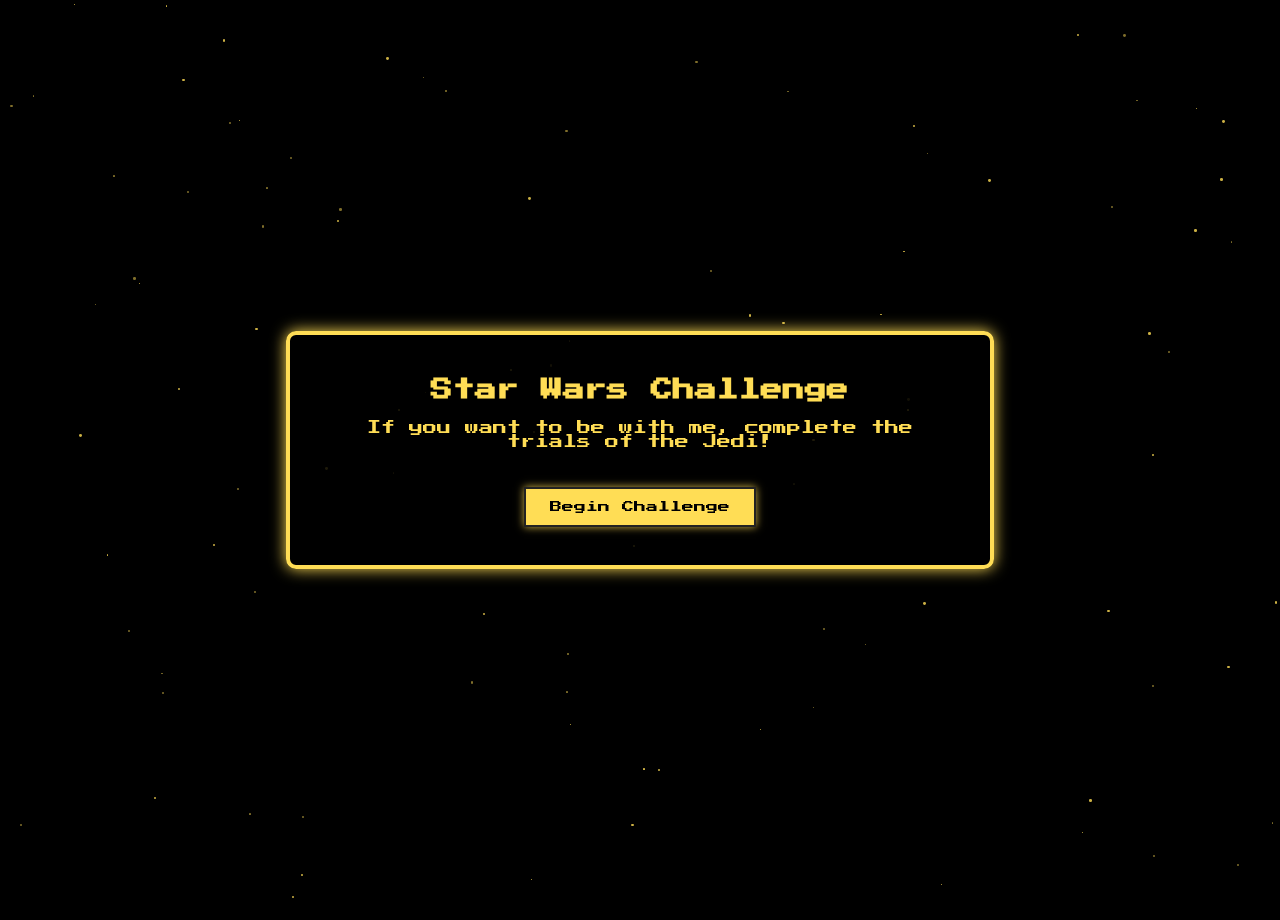
<file: ask/index.html>
<!DOCTYPE html>
<html lang="en">
<head>
  <meta charset="UTF-8" />
  <meta name="viewport" content="width=device-width, initial-scale=1" />
  <title>Star Wars Challenge — Will you be my Padawan?</title>
  <link href="https://fonts.googleapis.com/css2?family=Press+Start+2P&display=swap" rel="stylesheet" />
  <link rel="stylesheet" href="style.css" />
</head>
<body>
  <div class="page-container">
    <div class="container">
      <h1>Star Wars Challenge</h1>
      <p>If you want to be with me, complete the trials of the Jedi!</p>
      <a href="reflex.html" class="btn">Begin Challenge</a>
    </div>
  </div>

  <div class="stars"></div>

  <script src="index.js"></script>
</body>
</html>
</file>
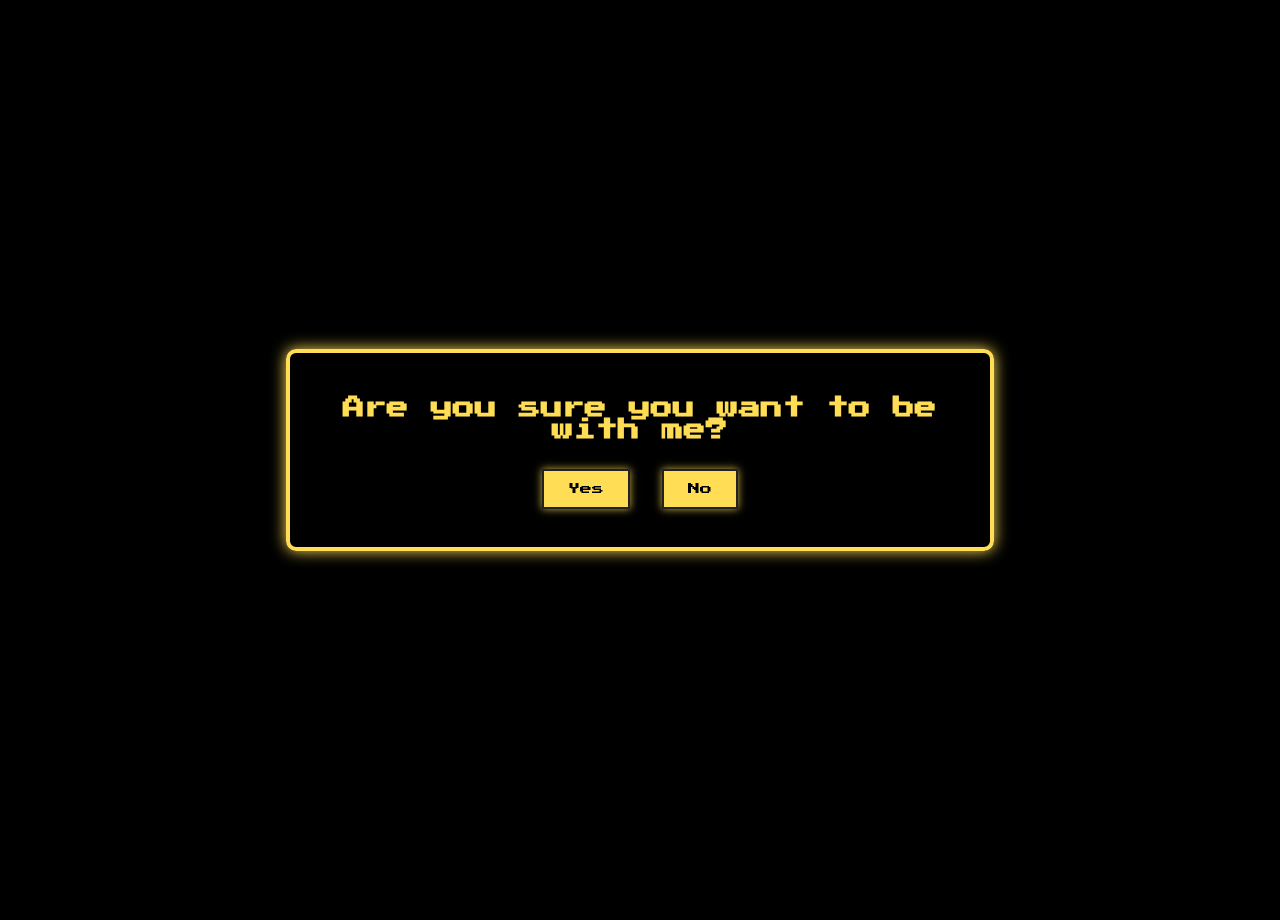
<file: ask/confirmation.html>
<!DOCTYPE html>
<html lang="en">
<head>
  <meta charset="UTF-8" />
  <meta name="viewport" content="width=device-width, initial-scale=1.0" />
  <title>Final Question</title>
  <link rel="stylesheet" href="style.css" />
  <link href="https://fonts.googleapis.com/css2?family=Press+Start+2P&display=swap" rel="stylesheet" />
</head>
<body>
  <div class="page-container">
    <div class="container" id="questionContainer">
      <h1>Are you sure you want to be with me?</h1>
      <div>
        <button id="yesBtn" class="btn">Yes</button>
        <button id="noBtn" class="btn">No</button>
      </div>
    </div>
  </div>
  <div class="stars"></div>
  <script src="confirmation.js"></script>
</body>
</html>
</file>
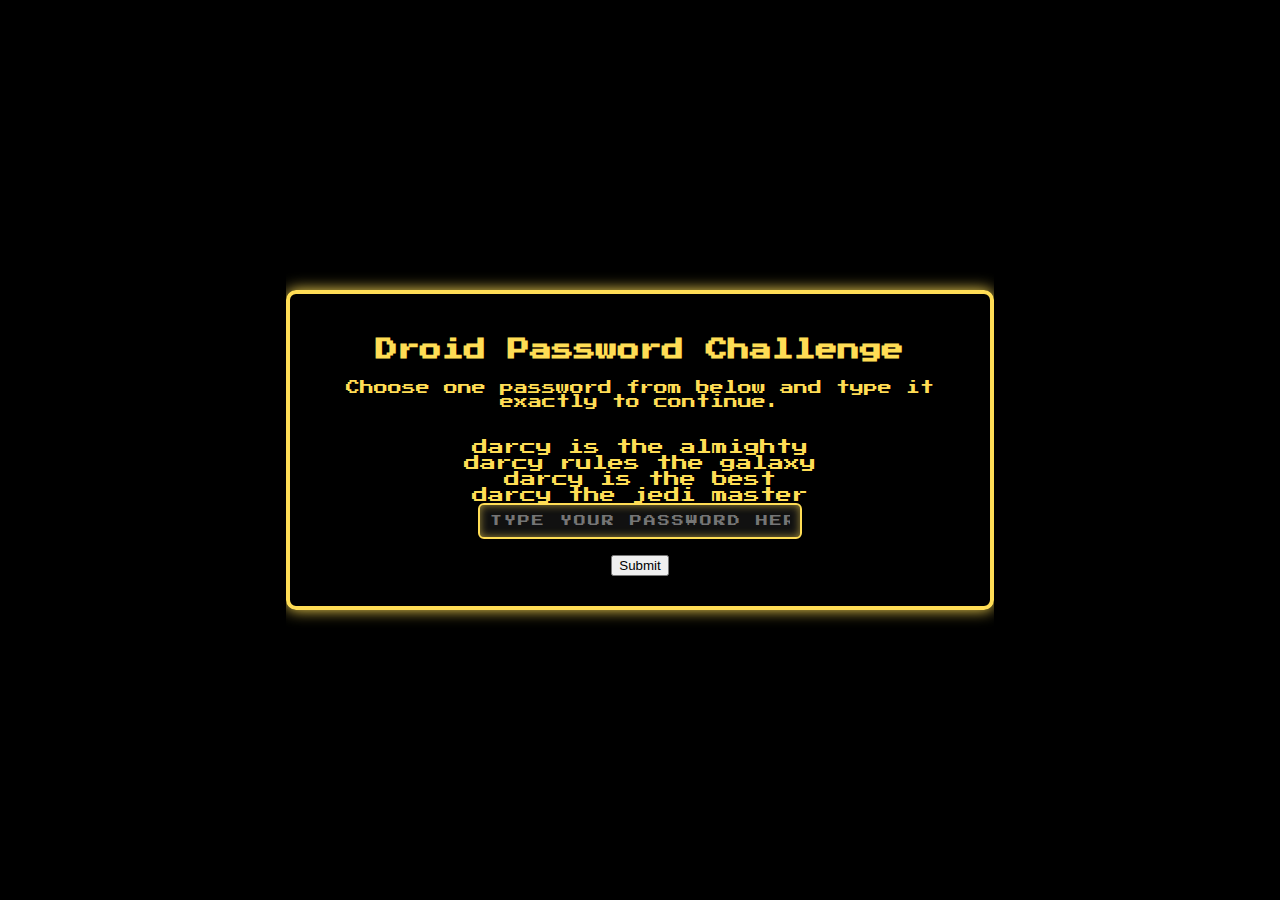
<file: ask/password.html>
<!DOCTYPE html>
<html lang="en">
<head>
  <meta charset="UTF-8" />
  <meta name="viewport" content="width=device-width, initial-scale=1" />
  <title>Droid Password Challenge</title>
  <link rel="stylesheet" href="style.css" />
  <link href="https://fonts.googleapis.com/css2?family=Press+Start+2P&display=swap" rel="stylesheet" />
</head>
<body>
  <div class="container">
    <h1>Droid Password Challenge</h1>
    <p>Choose one password from below and type it exactly to continue.</p>

    <div id="passwordOptions" class="password-options"></div>

    <input type="text" id="passwordInput" placeholder="Type your password here" autocomplete="off" />
    <br />
    <button id="submitBtn">Submit</button>

    <div id="message"></div>
  </div>

  <script src="password.js"></script>
</body>
</html>
</file>
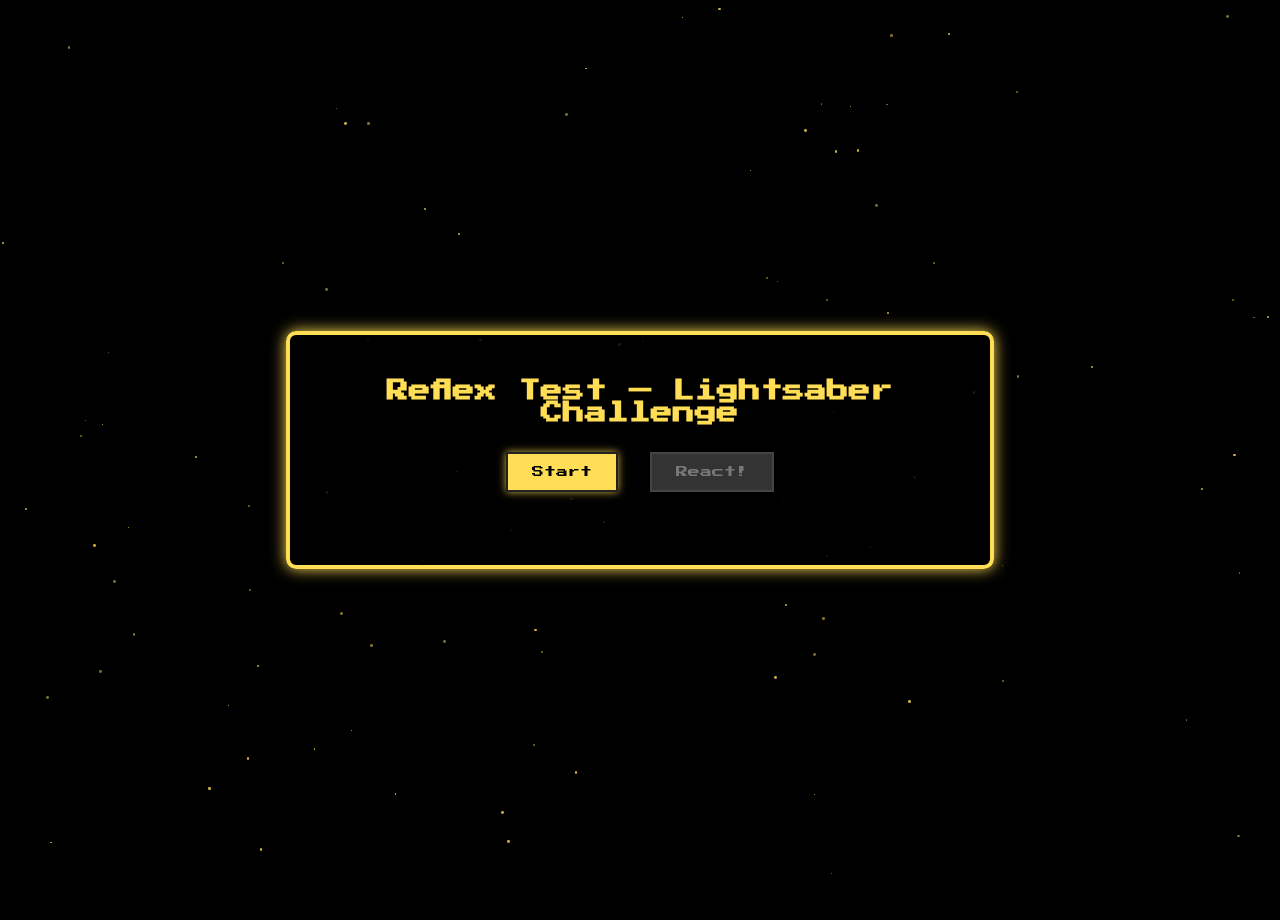
<file: ask/reflex.html>
<!DOCTYPE html>
<html lang="en">
<head>
  <meta charset="UTF-8" />
  <meta name="viewport" content="width=device-width, initial-scale=1" />
  <title>Star Wars Challenge — Reflex Test</title>
  <link href="https://fonts.googleapis.com/css2?family=Press+Start+2P&display=swap" rel="stylesheet" />
  <link rel="stylesheet" href="style.css" />
</head>
<body>
  <div class="page-container">
    <div class="container">
      <h1>Reflex Test — Lightsaber Challenge</h1>
      <button id="startBtn" class="btn">Start</button>
      <button id="reactBtn" class="btn" disabled>React!</button>
      <div id="result"></div>
      <a href="password.html" id="nextLink" class="btn">Next Trial</a>
    </div>
  </div>

  <div class="stars"></div>

  <script src="reflex.js"></script>
</body>
</html>
</file>
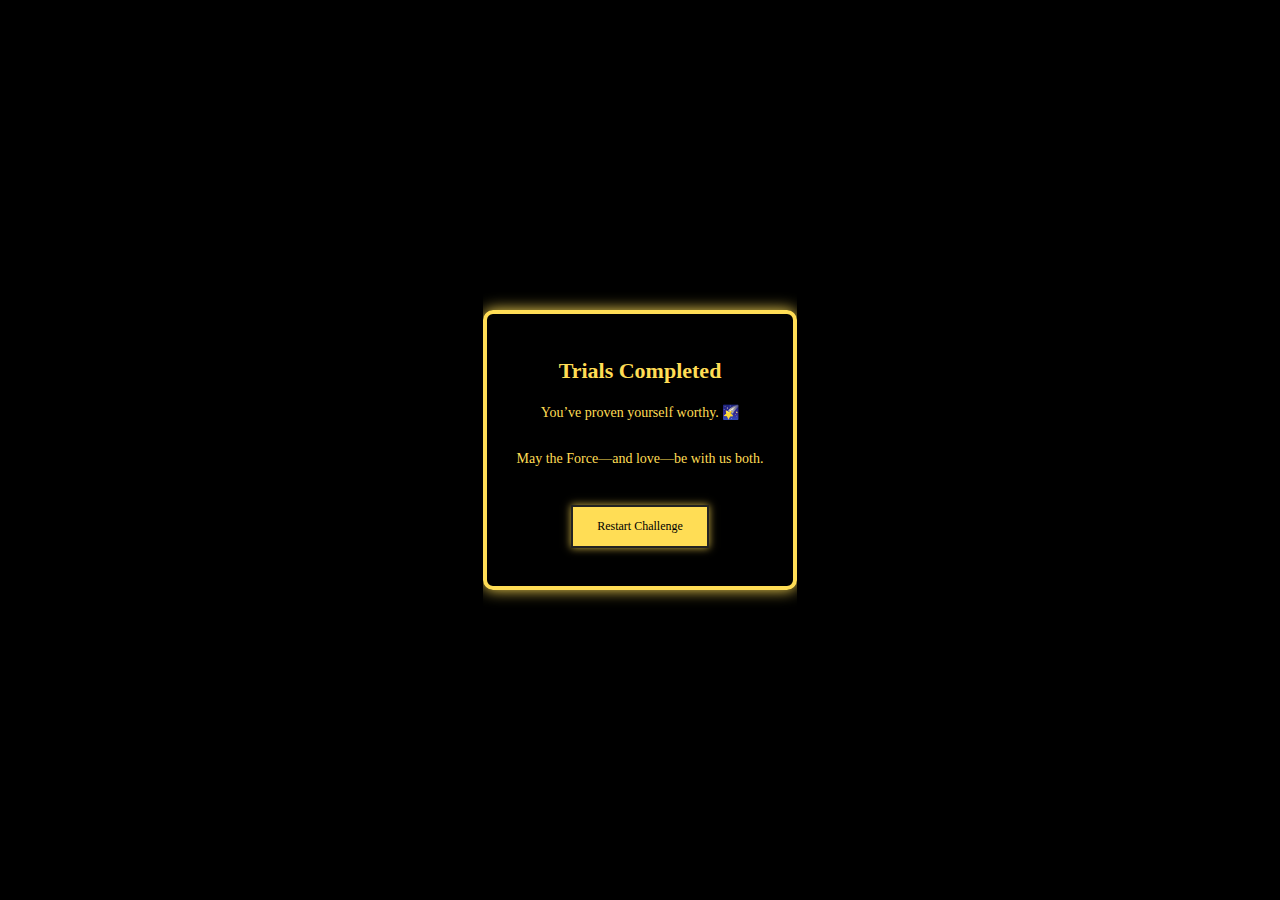
<file: ask/success.html>
<!DOCTYPE html>
<html lang="en">
<head><meta charset="UTF-8"><title>Completed!</title><link rel="stylesheet" href="style.css"></head>
<body>
  <div class="container">
    <h1>Trials Completed</h1>
    <p>You’ve proven yourself worthy. 🌠</p>
    <p>May the Force—and love—be with us both.</p>
    <a href="index.html" class="btn">Restart Challenge</a>
  </div>
</body>
</html>
<script>
  // Redirect to index.html after 5 seconds
  setTimeout(() => {
    window.location.href = 'index.html';
  }, 5000);
</file>
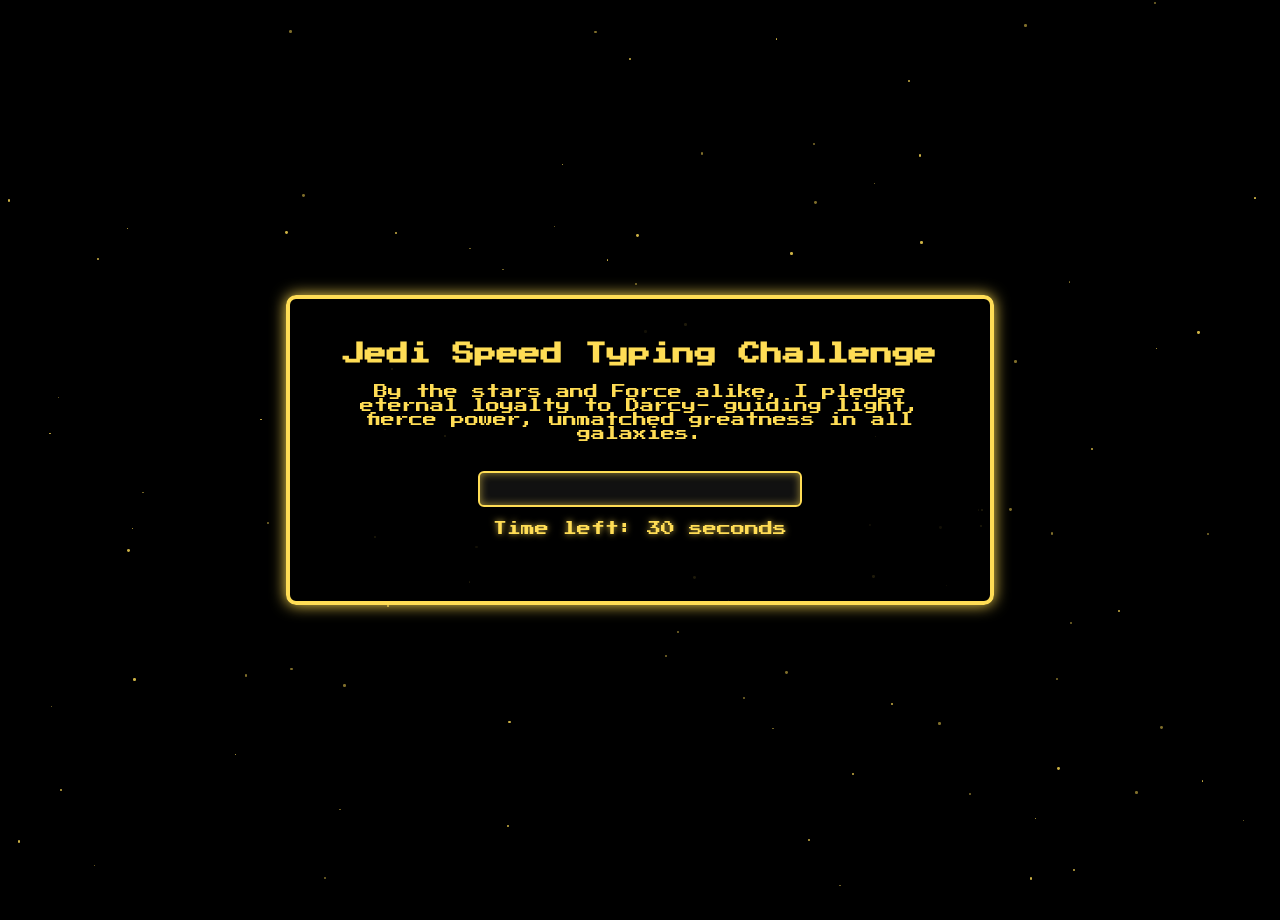
<file: ask/typing.html>
<!DOCTYPE html>
<html lang="en">
<head>
  <meta charset="UTF-8" />
  <meta name="viewport" content="width=device-width, initial-scale=1" />
  <title>Star Wars Challenge — Jedi Typing</title>
  <link href="https://fonts.googleapis.com/css2?family=Press+Start+2P&display=swap" rel="stylesheet" />
  <link rel="stylesheet" href="style.css" />
</head>
<body>
  <div class="page-container">
    <div class="container">
      <h1>Jedi Speed Typing Challenge</h1>
      <p id="promptText">Loading...</p>
      <input type="text" id="inputField" autocomplete="off" />
      <div id="timer">Time left: 30 seconds</div>
      <div id="result"></div>
      <a href="success.html" id="nextLink" class="btn">Next Trial</a>
    </div>
  </div>

  <div class="stars"></div>

  <script src="typing.js"></script>
</body>
</html>
</file>
<file: ask/style.css>
/* style.css */

/* Reset + base */
body, html {
  height: 100%;
  margin: 0;
  background: black;
  overflow: hidden;
  font-family: 'Press Start 2P', cursive;
  color: #ffdd55;
  user-select: none;
  display: flex;
  justify-content: center;
  align-items: center;
  text-align: center;
}

/* Flex center container */
.page-container {
  display: flex;
  justify-content: center;
  align-items: center;
  height: 100vh;
  padding: 20px;
  position: relative;
  z-index: 10;
  width: 100%;
}

/* Content box */
.container {
  max-width: 640px;
  width: 100%;
  background: rgba(0,0,0,0.85);
  padding: 30px;
  border: 4px solid #ffdd55;
  border-radius: 10px;
  box-shadow: 0 0 15px #ffdd55;
  margin: auto;
}

/* Headings and text */
h1 {
  font-size: 22px;
  margin-bottom: 20px;
}
p {
  font-size: 14px;
  margin-bottom: 30px;
}

/* Buttons */
.btn {
  background: #ffdd55;
  color: black;
  border: 2px solid #222;
  padding: 12px 24px;
  margin: 8px;
  font-size: 12px;
  cursor: pointer;
  text-decoration: none;
  display: inline-block;
  transition: transform 0.2s ease;
  font-family: 'Press Start 2P', cursive;
  user-select: none;
  box-shadow: 0 0 8px #ffdd55cc;
}
.btn:hover {
  transform: scale(1.1);
  box-shadow: 0 0 14px #ffdd55ff;
}
.btn:disabled {
  background: #999;
  cursor: not-allowed;
  color: #444;
  border-color: #666;
  box-shadow: none;
}

/* Inputs */
input[type="text"], input[type="number"] {
  width: 300px;
  padding: 10px;
  font-family: 'Press Start 2P', cursive;
  font-size: 12px;
  border: 2px solid #ffdd55;
  border-radius: 6px;
  margin-bottom: 15px;
  text-transform: uppercase;
  letter-spacing: 2px;
  outline: none;
  background-color: #111;
  color: #ffdd55;
  box-shadow: inset 0 0 8px #ffdd5599;
  transition: box-shadow 0.3s ease;
}
input[type="text"]:focus, input[type="number"]:focus {
  box-shadow: 0 0 14px #ffdd55cc;
}
input:disabled {
  background: #222;
  color: #666;
  box-shadow: none;
}

/* Timer */
#timer {
  font-size: 14px;
  margin-bottom: 15px;
  color: #ffdd55;
  text-shadow: 0 0 6px #ffdd55cc;
}

/* Result text */
#result {
  margin-top: 15px;
  font-size: 14px;
  min-height: 20px;
  color: #ffdd55;
  text-shadow: 0 0 6px #ffdd55cc;
}

/* Stars background */
.stars {
  position: fixed;
  top: 0; left: 0;
  width: 100%;
  height: 100%;
  pointer-events: none;
  overflow: hidden;
  z-index: 1;
}
.star {
  position: absolute;
  background: #ffdd55;
  width: 2px;
  height: 2px;
  border-radius: 50%;
  opacity: 0.8;
  animation: twinkle 3s infinite ease-in-out;
}
.star:nth-child(odd) {
  animation-duration: 4s;
  opacity: 0.5;
}

@keyframes twinkle {
  0%, 100% {
    opacity: 0.2;
    transform: scale(1);
  }
  50% {
    opacity: 1;
    transform: scale(1.3);
  }
}

/* Canvas for maze */
#gameCanvas {
  background: #000;
  display: block;
  margin: 0 auto 15px;
  border: 3px solid #ffdd55;
  image-rendering: pixelated;
}

/* Link styled as button */
#nextLink {
  display: none;
  text-decoration: none;
  font-family: 'Press Start 2P', cursive;
  color: #ffdd55;
  border: 3px solid #ffdd55;
  padding: 12px 24px;
  border-radius: 8px;
  margin-top: 15px;
  box-shadow: 0 0 10px #ffdd55cc;
  transition: box-shadow 0.3s ease;
}
#nextLink:hover {
  box-shadow: 0 0 18px #ffdd55ff;
}

/* Additional button states */
#reactBtn:disabled {
  background-color: #333;
  color: #777;
  cursor: not-allowed;
  border-color: #444;
  box-shadow: none;
}
submitBtn:disabled {
  background-color: #333;
  color: #777;
  cursor: not-allowed;
  border-color: #444;
  box-shadow: none;
}
</file>
